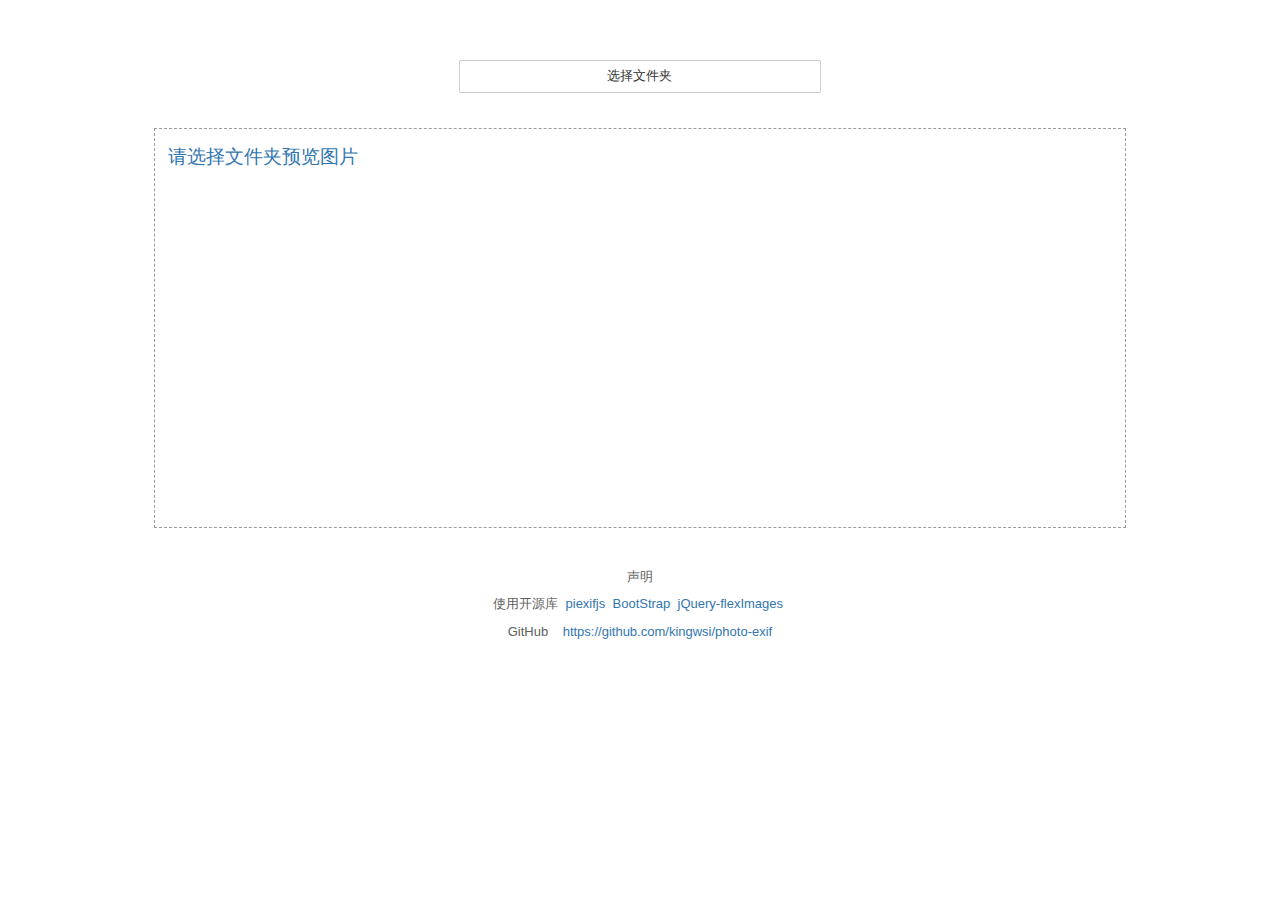
<file: index.html>
<!DOCTYPE html>
<html lang="en">
<head>
    <meta charset="UTF-8">
    <title>照片Exif信息查看&修改</title>
    <link rel="icon" type="image/png" href="./assets/images/favicon.ico" sizes="32x32">
    <link rel="stylesheet" type="text/css" media="screen" href="assets/css/bootstrap.min.css?v=3.3.6">
    <link rel="stylesheet" type="text/css" media="screen" href="assets/css/index.css">
    <script src="./assets/js/jquery-3.3.1.min.js"></script>
    <script src="./assets/js/bootstrap.min.js"></script>
    <script src="./assets/js/jquery.flex-images.min.js"></script>
    <script src="./assets/js/piexif.js"></script>
    <script src="./assets/js/localResizeIMG.js"></script>
</head>
<style type="text/css">
    body {
        padding-top: 60px;
    }
</style>
<script type="text/javascript" src="https://api.map.baidu.com/getscript?v=2.0&ak=SjIq3YIPfcmGhLCkmHux58m0wtI7ZxCl">
</script>
<body>
<input id="pictures" type="file" webkitdirectory name="jpg" size="30" style="display:none" accept="image/jpeg"/>
<div id="message"></div>
<div class="container">
    <div class="row">
        <div class="col-lg-4 col-lg-offset-4">
            <button type="button" class="btn btn-default btn-block select-input"
                    onclick="$('input[id=pictures]').click();">选择文件夹
            </button>
        </div>
    </div>
    <div class="row">
        <div class="pre-scrollable col-lg-10 col-lg-offset-1" style="height: 800px;margin-top: 35px">
            <div class="flex-images" id="imgFlow">
                <div class="show-msg" onclick="$('input[id=pictures]').click();">
                    <h3><a href="javascript:;">请选择文件夹预览图片</a></h3>
                </div>
            </div>
        </div>
    </div>
    <div class="row">
        <div class="col-lg-10 col-lg-offset-1 foot">
            <p>声明</p>
            <p>
                使用开源库&nbsp;
                <a href="https://github.com/hMatoba/piexifjs" target="_blank">piexifjs</a>&nbsp;
                <a href="https://github.com/twbs/bootstrap" target="_blank">BootStrap</a>&nbsp;
                <a href="https://github.com/Pixabay/jQuery-flexImages" target="_blank">jQuery-flexImages</a>&nbsp;
            </p>
            <p>
                GitHub&nbsp; &nbsp;
                <a href="https://github.com/kingwsi/photo-exif"
                   target="_blank">https://github.com/kingwsi/photo-exif</a>
            </p>

        </div>
    </div>
</div>
<!--查看模态框-->
<div class="modal fade" id="detailModal" tabindex="-1" role="dialog" aria-labelledby="myModalLabel">
    <div class="modal-dialog" role="document">
        <div class="modal-content">
            <div class="modal-header">
                <button type="button" class="close" data-dismiss="modal" aria-label="Close"><span aria-hidden="true">&times;</span>
                </button>
                <h4 class="modal-title" id="detailLabel">Modal title</h4>
            </div>
            <div class="image-bg"></div>
            <div class="modal-body">
                <div class="row">
                    <div class="col-lg-12">
                        <div class="panel panel-default" id="output">

                        </div>
                    </div>
                </div>
            </div>
            <div class="modal-footer">
                <button type="button" class="btn btn-default" data-dismiss="modal">关闭</button>
                <button type="button" class="btn btn-primary" id="editBtn">编辑</button>
            </div>
        </div>
    </div>
</div>
<!--编辑模态框-->
<div class="modal fade" id="editModal" tabindex="-1" role="dialog" aria-labelledby="myModalLabel">
    <div class="modal-dialog" role="document">
        <div class="modal-content">
            <div class="modal-header">
                <button type="button" class="close" data-dismiss="modal" aria-label="Close"><span aria-hidden="true">&times;</span>
                </button>
                <h4 class="modal-title" id="edit-file-name">Modal title</h4>
            </div>
            <div class="image-bg"></div>
            <div class="modal-body">
                <div class="col-lg-12">
                    <form class="form-horizontal" id="edit-form">
                        <div class="form-group">
                            <label class="col-sm-2 control-label">制造商</label>
                            <div class="col-sm-10">
                                <input type="text" class="form-control" name="make">
                            </div>
                        </div>
                        <div class="form-group">
                            <label class="col-sm-2 control-label">型号</label>
                            <div class="col-sm-10">
                                <input type="text" class="form-control" name="model">
                            </div>
                        </div>
                        <div class="form-group">
                            <label class="col-sm-2 control-label">拍摄时间</label>
                            <div class="col-sm-10">
                                <input type="text" class="form-control" name="date">
                            </div>
                        </div>
                        <div class="form-group">
                            <label class="col-sm-2 control-label">GPS坐标</label>
                            <div class="col-sm-10">
                                <input type="text" class="form-control" placeholder="请在地图标记位置" id="coordinate" disabled>
                            </div>
                        </div>
                        <div class="form-group">
                            <label class="col-sm-2 control-label">详细地址</label>
                            <div class="col-sm-10">
                                <input type="text" class="form-control" placeholder="请在地图标记位置" id="address" disabled>
                            </div>
                        </div>
                        <div class="form-group">
                            <label class="col-sm-2 control-label">选择坐标</label>
                            <div class="col-sm-10">
                                <div class="sel-gps" id="allmap"></div>
                            </div>
                        </div>
                    </form>
                </div>
            </div>
            <div class="modal-footer">
                <button type="button" class="btn btn-default" data-dismiss="modal">关闭</button>
                <button type="button" class="btn btn-primary"
                        onclick="initPoint('35,1,42,1,4943,100','114,1,16,1,4503,100')">
                    重置
                </button>
                <button type="button" class="btn btn-success" id="writeBtn">确定</button>
            </div>
        </div>
    </div>
</div>
<!--读取进度-->
<div class="modal fade bs-example-modal-lg" tabindex="-1" role="dialog" aria-labelledby="loading" id="loading">
    <div class="modal-dialog modal-lg" role="document">
        <div class="modal-content">
            <div class="progress">
                <div class="progress-bar progress-bar-striped active" role="progressbar" aria-valuenow="89"
                     aria-valuemin="0" aria-valuemax="100" style="width: 45%">
                </div>
            </div>
        </div>
    </div>
</div>
<script>
	var ua = navigator.userAgent.toLocaleLowerCase();
	if (ua.match(/chrome/) == null) {
		alert("当前浏览器不是Chrome，工具可能无法正常使用")
	}
        
    var files;
    function flexImg() {
        $('#imgFlow').flexImages({rowHeight: 100});
    }

    function loading(ratio) {
        $(".progress-bar").attr("aria-valuenow", ratio).attr("style", "width: " + ratio + "%");
    }

    /*打开模态框查看详情*/
    function openDetail(index) {
        $("#output").empty();
        $("#editBtn").attr("onclick", "edit_simple(" + index + ")");
        //根据索引取出原始文件,读取exif信息
        let file = files[index];
		$("#detailLabel").text(file.name);
        var reader = new FileReader();
        reader.readAsDataURL(file);
        reader.onload = function (e1) {
            var dataURL = e1.target.result;
            printExif(dataURL);
        };
        $('#detailModal').modal({
            // backdrop: 'static',
            // keyboard: false
        })
    }

    $("#editBtn").click(function () {

    });

    $('#detailModal').on('hidden.bs.modal', function (e) {

    });

    /*加载文件*/
    $("#pictures").change(function (e) {
        files = e.target.files;
        if (files.length > 1000) {
            alert("请选择少于1000张图片的文件夹");
            $(this).val("");
            return;
        }
        $('#imgFlow').empty();

        /*显示加载进度条*/
        $(".progress-bar").attr("style", "width: 10%");
        $('#loading').modal();
        var count = 1;
        var length = files.length;
        $(files).each(function (index, item) {
            var file = e.target.files[index];
            let fileFormat = file.name.substring(file.name.lastIndexOf(".")).toLowerCase();
            if (!fileFormat.match(/.png|.jpg|.jpeg|.gif/)) {
                length--;
                console.log(length);
            }
            $(file).localResizeIMG({
                width: 200,
                quality: 0.8,
                success: function (result) {
                    var img = new Image();
                    img.src = result.base64;
                    img.onload = function () {
                        var w = img.width;
                        var h = img.height;
                        var im = $(img).attr("onclick", "openDetail(" + index + ")").attr("img-index", index).attr("img-name", file.name);
                        let flow_div = $('<div class="item" data-w="' + w + '" data-h="' + h + '"></div>');
                        $("#imgFlow").append($(flow_div).append(im));
                        var ratio = (count++ / length).toFixed(2);
                        if (count % 5 == 0) {
                            console.log("更新进度条" + ratio);
                            loading(ratio * 100);
                        }
                        if (ratio == 1) {
                            /*所有图片加载完成*/
                            flexImg();
                            $('#loading').modal('hide')
                        }
                    };
                }
            });
        });
    });

    /*打印exif信息*/
    function printExif(dataURL) {
        var originalImg = new Image();
        originalImg.src = dataURL;
        //加载背景图
        var exif = piexif.load(dataURL);
        var ifds = ["0th", "Exif", "GPS", "Interop", "1st"];
        var s = "";
        for (var i = 0; i < 5; i++) {
            var ifd = ifds[i];
            var ifd_i = "";
            for (var tag in exif[ifd]) {
                var str;
                if (exif[ifd][tag] instanceof Array) {
                    str = JSON.stringify(exif[ifd][tag]);
                } else {
                    str = escape(exif[ifd][tag]);
                    if (str.length < 100){
                        str = decodeURI(str);
                    }
                }
                ifd_i += ("<tr><td>" + piexif.TAGS[ifd][tag]["name"] +
                    "</td><td><div class='te' title='" + str + "'>" +
                    str + "</div></td></tr>");
            }
            s += ("<table class='table'><tr><th colspan='2'>" +
                ifd + "</th></tr>" + ifd_i + "</table>");
        }
        var newDiv = $("<div class='z'></div>").html(s).hide();

        $("#output").prepend(newDiv);

        originalImg.onload = function () {
            var w = originalImg.width;
            var h = originalImg.height;
            var size = $("<div></div>").text("Original size:" + w + "*" + h);
            var im = $(originalImg).addClass("originalImage");
            newDiv.prepend(im);
            newDiv.prepend(size);
        };
        newDiv.show();
    }

    /*简单编辑模式*/
    function edit_simple(index) {
		$("#edit-form")[0].reset();
        $('#detailModal').modal('hide');
        //根据索引取出原始文件,读取exif信息
        let file = files[index];
		$("#edit-file-name").text(file.name);
        var reader = new FileReader();
        reader.readAsDataURL(file);
        reader.onload=function () {
            var dataURL = reader.result;
            var exif = piexif.load(dataURL);
            /*初始化坐标*/
            console.log("经纬度："+exif["GPS"]["2"]+","+exif["GPS"]["4"]);
            initPoint(exif["GPS"]["2"] + "", exif["GPS"]["4"] + "");
            $("input[name='date']").val(exif["Exif"]["36867"]);
            $("input[name='make']").val(exif["0th"]["271"]);
            $("input[name='model']").val(exif["0th"]["272"])
        };
        $('#editModal').modal({
            backdrop: 'static',
            keyboard: false
        });
    }

    /**
     * 度分秒转度数
     * @param latitude 纬度
     * @param longitude 经度
     */
    function initPoint(latitude, longitude) {
        let res = {};
        var lat = latitude.split(",");
        var lon = longitude.split(",");
        var latLon = new Array(lat, lon);
        $.each(latLon, function (index, item) {
            if (item.length != 6) {
                return;
            }
            var d = item[0];
            var f = item[2];
            var m = item[4] / 100;
            var f = parseFloat(f) + parseFloat(m / 60);
            var du = parseFloat(f / 60) + parseFloat(d);
            latLon[index] = du;
        });

        point = new BMap.Point(latLon[1], latLon[0]);
        //坐标转换成地址
        geoc.getLocation(point, function (rs) {
            var addComp = rs.addressComponents;
            var address = addComp.province + addComp.city + addComp.district + addComp.street + addComp.streetNumber;
            $('#coordinate').val(latLon[1] + "," + latLon[0]);
            $("#address").val(address)
        });
        /*原始坐标 WGS84*/
        // var markergg = new BMap.Marker(point);
        // map.addOverlay(markergg); //
        map.centerAndZoom(point, 12); // 中心点
        //坐标转换完之后的回调函数
        translateCallback = function (data) {
            if (data.status === 0) {
                var marker = new BMap.Marker(data.points[0]);
                markersArray.push(marker);
                map.addOverlay(marker);
                map.setCenter(data.points[0]);
            }
        };
        /*坐标转换成百度坐标*/
        setTimeout(function () {
            var convertor = new BMap.Convertor();
            var pointArr = [];
            pointArr.push(point);
            convertor.translate(pointArr, 1, 5, translateCallback)
        }, 1000);
    }

    var map = new BMap.Map("allmap");
    var geoc = new BMap.Geocoder();   //地址解析对象
    var markersArray = [];
    var geolocation = new BMap.Geolocation();


    geolocation.getCurrentPosition(function (r) {
        if (this.getStatus() == BMAP_STATUS_SUCCESS) {
            var mk = new BMap.Marker(r.point);
            map.addOverlay(mk);
            map.panTo(r.point);
            map.enableScrollWheelZoom(true);
        } else {
            alert('failed' + this.getStatus());
        }
    }, {enableHighAccuracy: true});
    map.addEventListener("click", showInfo);


    //清除标识
    function clearOverlays() {
        if (markersArray) {
            for (i in markersArray) {
                map.removeOverlay(markersArray[i])
            }
        }
    }

    //地图上标注
    function addMarker(point) {
        var marker = new BMap.Marker(point);
        markersArray.push(marker);
        clearOverlays();
        map.addOverlay(marker);
    }

    //点击地图时间处理
    function showInfo(e) {
        var gps = e.point.lng + "," + e.point.lat;
        $('#coordinate').val(gps);
        geoc.getLocation(e.point, function (rs) {
            var addComp = rs.addressComponents;
            var address = addComp.province + addComp.city + addComp.district + addComp.street + addComp.streetNumber;
            $("#address").val(address)
        });
        addMarker(e.point);
    }
	
    //写入照片信息
    $("#writeBtn").click(function () {
		var du1;
		var fen;
		var miao;
        var make = $("input[name='make']").val();
        var model = $("input[name='model']").val();
        var date = $("input[name='date']").val();
        var coordinate = $("#coordinate").val();
        console.log(make+"\n"+model+"\n"+date+"\n"+coordinate)
		var dataUrl = $(".originalImage").attr("src");
		// make exif data
		var zerothIfd = {};
		var exifIfd = {};
		var gpsIfd = {};
		zerothIfd[piexif.ImageIFD.Make] = make;
		zerothIfd[piexif.ImageIFD.Model] = model;
		zerothIfd[piexif.ImageIFD.XResolution] = [72, 1];
		zerothIfd[piexif.ImageIFD.YResolution] = [72, 1];
		zerothIfd[piexif.ImageIFD.Software] = "photo-exif";
		exifIfd[piexif.ExifIFD.DateTimeOriginal] = date;
		exifIfd[piexif.ExifIFD.LensMake] = make;
		exifIfd[piexif.ExifIFD.LensModel] = model;
		gpsIfd[piexif.GPSIFD.GPSLatitudeRef] = "N";
		gpsIfd[piexif.GPSIFD.GPSLongitudeRef] = "E";
		var latlon = coordinate.split(",");
		if(latlon.length != 2){
			return;
		}
		$.each(latlon,function(index,item){
			var str1 = item.split(".");
			if(str1.length!=2) return;
			du1 = str1[0];
			var tp = "0."+str1[1]
			var tp = String(tp*60);		//这里进行了强制类型转换
			var str2 = tp.split(".");
			fen =str2[0];
			tp = "0."+str2[1];
			tp = tp*60;
			miao = tp;
			if(index == 0) gpsIfd[piexif.GPSIFD.GPSLongitude] = [[du1,1],[fen,1],[miao,100]];
			if(index == 1) gpsIfd[piexif.GPSIFD.GPSLatitude] = [[du1,1],[fen,1],[miao,100]];
			// [[114,1],[16,1],[4503,100]]
		})
		
		var exifObj = {"0th":zerothIfd, "Exif":exifIfd, "GPS":gpsIfd};
		
		// get exif binary as "string" type
		var exifBytes = piexif.dump(exifObj);
		var jpeg = piexif.insert(exifBytes, dataUrl);
		downloadIMG(jpeg,$("#edit-file-name").text())
    })
	
	//下载图片
	function downloadIMG(jpeg, fileName) {
		var str = atob(jpeg.split(",")[1]);
		var data = [];
		for (var p=0; p<str.length; p++) {
		    data[p] = str.charCodeAt(p);
		}
		var ua = new Uint8Array(data);
		var blob = new Blob([ua], {type: "image/jpeg"});
		var aLink = document.createElement('a');
		var evt = document.createEvent("HTMLEvents");
		evt.initEvent("click", false, false);//initEvent 不加后两个参数在FF下会报错, 感谢 Barret Lee 的反馈
		aLink.download = fileName;
		aLink.href = URL.createObjectURL(blob);
		aLink.click();
	}
</script>
</body>
</html>
</file>
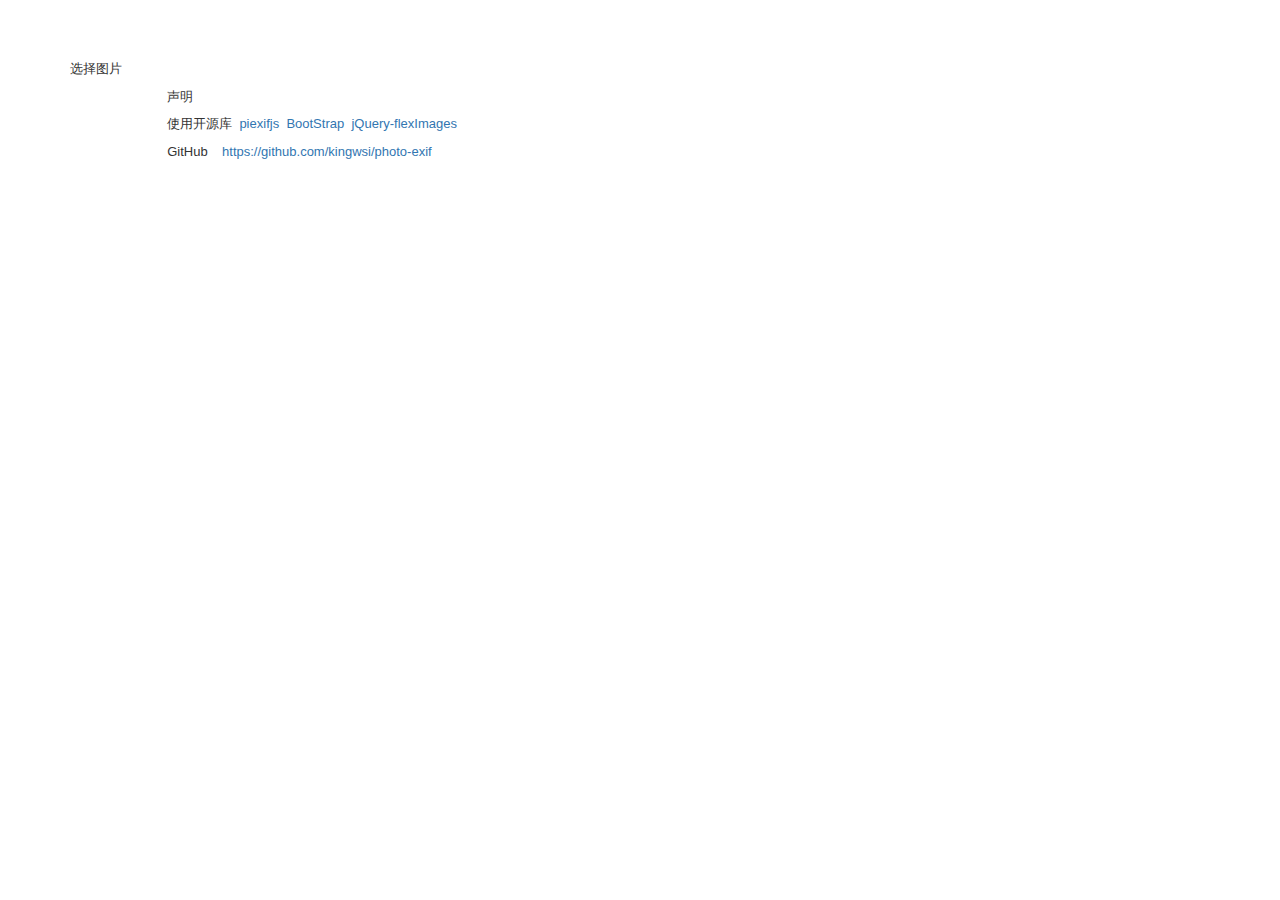
<file: mobile.html>
<!DOCTYPE html>
<html lang="en">
<head>
    <meta charset="UTF-8">
	<meta name="viewport" content="width=device-width, initial-scale=1, maximum-scale=1, user-scalable=no">
    <title>照片Exif信息查看&修改</title>
    <link rel="icon" type="image/png" href="./assets/images/favicon.ico" sizes="32x32">
    <link rel="stylesheet" type="text/css" media="screen" href="assets/css/bootstrap.min.css?v=3.3.6">
    <link rel="stylesheet" type="text/css" media="screen" href="assets/css/index.css">
    <script src="./assets/js/jquery-3.3.1.min.js"></script>
    <script src="./assets/js/bootstrap.min.js"></script>
    <script src="./assets/js/piexif.js"></script>
    <script src="./assets/js/localResizeIMG.js"></script>
</head>
<style type="text/css">
    body {
        padding-top: 60px;
    }
</style>
<script type="text/javascript" src="https://api.map.baidu.com/api?v=2.0&ak=SjIq3YIPfcmGhLCkmHux58m0wtI7ZxCl">
</script>
<body>
<input id="pictures" type="file" name="jpg" size="30" style="display:none" accept="image/jpeg"/>
<div id="message"></div>
<div class="container">
	<div class="row">
	  <div class="col-xs-12 col-sm-12">
		  <div class="select-img" onclick="$('input[id=pictures]').click();">
			  <p>选择图片</p>
		  </div>
	  </div>
	</div>
    <div class="row">
        <div class="col-sm-10 col-sm-offset-1 mfoot">
            <p>声明</p>
            <p>
                使用开源库&nbsp;
                <a href="https://github.com/hMatoba/piexifjs" target="_blank">piexifjs</a>&nbsp;
                <a href="https://github.com/twbs/bootstrap" target="_blank">BootStrap</a>&nbsp;
                <a href="https://github.com/Pixabay/jQuery-flexImages" target="_blank">jQuery-flexImages</a>&nbsp;
            </p>
            <p>
                GitHub&nbsp; &nbsp;
                <a href="https://github.com/kingwsi/photo-exif"
                   target="_blank">https://github.com/kingwsi/photo-exif</a>
            </p>
        </div>
    </div>
</div>
<!--查看模态框-->
<div class="modal fade" id="detailModal" tabindex="-1" role="dialog" aria-labelledby="myModalLabel">
    <div class="modal-dialog" role="document">
        <div class="modal-content">
            <div class="modal-header">
                <button type="button" class="close" data-dismiss="modal" aria-label="Close"><span aria-hidden="true">&times;</span>
                </button>
                <h4 class="modal-title" id="detailLabel">Modal title</h4>
            </div>
            <div class="image-bg"></div>
            <div class="modal-body">
                <div class="row">
                    <div class="col-sm-12">
                        <div class="panel panel-default" id="output">

                        </div>
                    </div>
                </div>
            </div>
            <div class="modal-footer">
                <button type="button" class="btn btn-default" data-dismiss="modal">关闭</button>
                <button type="button" class="btn btn-primary" id="editBtn">编辑</button>
            </div>
        </div>
    </div>
</div>
<!--编辑模态框-->
<div class="modal fade" id="editModal" tabindex="-1" role="dialog" aria-labelledby="myModalLabel">
    <div class="modal-dialog" role="document">
        <div class="modal-content">
            <div class="modal-header">
                <button type="button" class="close" data-dismiss="modal" aria-label="Close"><span aria-hidden="true">&times;</span>
                </button>
                <h4 class="modal-title" id="edit-file-name">Modal title</h4>
            </div>
            <div class="image-bg"></div>
            <div class="modal-body">
                <div class="col-sm-12">
                    <form class="form-horizontal" id="edit-form">
                        <div class="form-group">
                            <label class="col-sm-2 control-label">制造商</label>
                            <div class="col-sm-10">
                                <input type="text" class="form-control" name="make">
                            </div>
                        </div>
                        <div class="form-group">
                            <label class="col-sm-2 control-label">型号</label>
                            <div class="col-sm-10">
                                <input type="text" class="form-control" name="model">
                            </div>
                        </div>
                        <div class="form-group">
                            <label class="col-sm-2 control-label">拍摄时间</label>
                            <div class="col-sm-10">
                                <input type="text" class="form-control" name="date">
                            </div>
                        </div>
                        <div class="form-group">
                            <label class="col-sm-2 control-label">GPS坐标</label>
                            <div class="col-sm-10">
                                <input type="text" class="form-control" placeholder="请在地图标记位置" id="coordinate" disabled>
                            </div>
                        </div>
                        <div class="form-group">
                            <label class="col-sm-2 control-label">详细地址</label>
                            <div class="col-sm-10">
                                <input type="text" class="form-control" placeholder="请在地图标记位置" id="address" disabled>
                            </div>
                        </div>
                        <div class="form-group">
                            <label class="col-sm-2 control-label">选择坐标</label>
                            <div class="col-sm-10">
                                <div class="sel-gps" id="allmap"></div>
                            </div>
                        </div>
                    </form>
                </div>
            </div>
            <div class="modal-footer">
                <button type="button" class="btn btn-default" data-dismiss="modal">关闭</button>
                <button type="button" class="btn btn-primary"
                        onclick="initPoint('35,1,42,1,4943,100','114,1,16,1,4503,100')">
                    重置
                </button>
                <button type="button" class="btn btn-success" id="writeBtn">确定</button>
            </div>
        </div>
    </div>
</div>
<!--读取进度-->
<div class="modal fade bs-example-modal-lg" tabindex="-1" role="dialog" aria-labelledby="loading" id="loading">
    <div class="modal-dialog modal-lg" role="document">
        <div class="modal-content">
            <div class="progress">
                <div class="progress-bar progress-bar-striped active" role="progressbar" aria-valuenow="89"
                     aria-valuemin="0" aria-valuemax="100" style="width: 45%">
                </div>
            </div>
        </div>
    </div>
</div>
<script>
	var ua = navigator.userAgent.toLocaleLowerCase();
	if (ua.match(/chrome/) == null) {
		alert("当前浏览器不是Chrome，工具可能无法正常使用")
	}  
    var file;
    function flexImg() {
        $('#imgFlow').flexImages({rowHeight: 100});
    }

    function loading(ratio) {
        $(".progress-bar").attr("aria-valuenow", ratio).attr("style", "width: " + ratio + "%");
    }

    $("#editBtn").click(function () {

    });

    $('#detailModal').on('hidden.bs.modal', function (e) {
    });
    /*加载文件*/
    $("#pictures").change(function (e) {
        file = e.target.files[0];
		$("#output").empty();
		$("#editBtn").attr("onclick", "edit_simple()");
		$("#detailLabel").text(file.name);
		var reader = new FileReader();
		reader.readAsDataURL(file);
		reader.onload = function (e1) {
		    var dataURL = e1.target.result;
		    printExif(dataURL);
		};
		$('#detailModal').modal({
		    // backdrop: 'static',
		    // keyboard: false
		})
    });

    /*打印exif信息*/
    function printExif(dataURL) {
        var originalImg = new Image();
        originalImg.src = dataURL;
        //加载背景图
        var exif = piexif.load(dataURL);
        var ifds = ["0th", "Exif", "GPS", "Interop", "1st"];
        var s = "";
        for (var i = 0; i < 5; i++) {
            var ifd = ifds[i];
            var ifd_i = "";
            for (var tag in exif[ifd]) {
                var str;
                if (exif[ifd][tag] instanceof Array) {
                    str = JSON.stringify(exif[ifd][tag]);
                } else {
                    str = escape(exif[ifd][tag]);
                    if (str.length < 100){
                        str = decodeURI(str);
                    }
                }
                ifd_i += ("<tr><td class='t'>" + piexif.TAGS[ifd][tag]["name"] +
                    "</td><td><div class='te' title='" + str + "'>" +
                    str + "</div></td></tr>");
            }
            s += ("<table class='table'><tr><th colspan='2'>" +
                ifd + "</th></tr>" + ifd_i + "</table>");
        }
        var newDiv = $("<div class='z'></div>").html(s).hide();

        $("#output").prepend(newDiv);

        originalImg.onload = function () {
            var w = originalImg.width;
            var h = originalImg.height;
            var size = $("<div></div>").text("Original size:" + w + "*" + h);
            var im = $(originalImg).addClass("originalImage");
            newDiv.prepend(im);
            newDiv.prepend(size);
        };
        newDiv.show();
    }

    /*简单编辑模式*/
    function edit_simple() {
		$("#edit-form")[0].reset();
        $('#detailModal').modal('hide');
        //根据索引取出原始文件,读取exif信息
		$("#edit-file-name").text(file.name);
        var reader = new FileReader();
        reader.readAsDataURL(file);
        reader.onload=function () {
            var dataURL = reader.result;
            var exif = piexif.load(dataURL);
            /*初始化坐标*/
            console.log("经纬度："+exif["GPS"]["2"]+","+exif["GPS"]["4"]);
            initPoint(exif["GPS"]["2"] + "", exif["GPS"]["4"] + "");
            $("input[name='date']").val(exif["Exif"]["36867"]);
            $("input[name='make']").val(exif["0th"]["271"]);
            $("input[name='model']").val(exif["0th"]["272"])
        };
        $('#editModal').modal({
            backdrop: 'static',
            keyboard: false
        });
        console.log($("body").attr("class"));
        alert(1)
    }
    $('#editModal').on('shown.bs.modal', function (e) {
        $("body").addClass($("body").attr("class","modal-open"));
        alert(2)
    })

    /**
     * 度分秒转度数
     * @param latitude 纬度
     * @param longitude 经度
     */
    function initPoint(latitude, longitude) {
        let res = {};
        var lat = latitude.split(",");
        var lon = longitude.split(",");
        var latLon = new Array(lat, lon);
        $.each(latLon, function (index, item) {
            if (item.length != 6) {
                return;
            }
            var d = item[0];
            var f = item[2];
            var m = item[4] / 100;
            var f = parseFloat(f) + parseFloat(m / 60);
            var du = parseFloat(f / 60) + parseFloat(d);
            latLon[index] = du;
        });

        point = new BMap.Point(latLon[1], latLon[0]);
        //坐标转换成地址
        geoc.getLocation(point, function (rs) {
            var addComp = rs.addressComponents;
            var address = addComp.province + addComp.city + addComp.district + addComp.street + addComp.streetNumber;
            $('#coordinate').val(latLon[1] + "," + latLon[0]);
            $("#address").val(address)
        });
        /*原始坐标 WGS84*/
        // var markergg = new BMap.Marker(point);
        // map.addOverlay(markergg); //
        map.centerAndZoom(point, 12); // 中心点
        //坐标转换完之后的回调函数
        translateCallback = function (data) {
            if (data.status === 0) {
                var marker = new BMap.Marker(data.points[0]);
                markersArray.push(marker);
                map.addOverlay(marker);
                map.setCenter(data.points[0]);
            }
        };
        /*坐标转换成百度坐标*/
        setTimeout(function () {
            var convertor = new BMap.Convertor();
            var pointArr = [];
            pointArr.push(point);
            convertor.translate(pointArr, 1, 5, translateCallback)
        }, 1000);
    }

    var map = new BMap.Map("allmap");
    var geoc = new BMap.Geocoder();   //地址解析对象
    var markersArray = [];
    var geolocation = new BMap.Geolocation();


    geolocation.getCurrentPosition(function (r) {
        if (this.getStatus() == BMAP_STATUS_SUCCESS) {
            var mk = new BMap.Marker(r.point);
            map.addOverlay(mk);
            map.panTo(r.point);
            map.enableScrollWheelZoom(true);
        } else {
            alert('failed' + this.getStatus());
        }
    }, {enableHighAccuracy: true});
    map.addEventListener("click", showInfo);

    //清除标识
    function clearOverlays() {
        if (markersArray) {
            for (i in markersArray) {
                map.removeOverlay(markersArray[i])
            }
        }
    }

    //地图上标注
    function addMarker(point) {
        var marker = new BMap.Marker(point);
        markersArray.push(marker);
        clearOverlays();
        map.addOverlay(marker);
    }

    //点击地图时间处理
    function showInfo(e) {
        var gps = e.point.lng + "," + e.point.lat;
        $('#coordinate').val(gps);
        geoc.getLocation(e.point, function (rs) {
            var addComp = rs.addressComponents;
            var address = addComp.province + addComp.city + addComp.district + addComp.street + addComp.streetNumber;
            $("#address").val(address)
        });
        addMarker(e.point);
    }
	
    //写入照片信息
    $("#writeBtn").click(function () {
		var du1;
		var fen;
		var miao;
        var make = $("input[name='make']").val();
        var model = $("input[name='model']").val();
        var date = $("input[name='date']").val();
        var coordinate = $("#coordinate").val();
        console.log(make+"\n"+model+"\n"+date+"\n"+coordinate)
		var dataUrl = $(".originalImage").attr("src");
		// make exif data
		var zerothIfd = {};
		var exifIfd = {};
		var gpsIfd = {};
		zerothIfd[piexif.ImageIFD.Make] = make;
		zerothIfd[piexif.ImageIFD.Model] = model;
		zerothIfd[piexif.ImageIFD.XResolution] = [72, 1];
		zerothIfd[piexif.ImageIFD.YResolution] = [72, 1];
		zerothIfd[piexif.ImageIFD.Software] = "photo-exif";
		exifIfd[piexif.ExifIFD.DateTimeOriginal] = date;
		exifIfd[piexif.ExifIFD.LensMake] = make;
		exifIfd[piexif.ExifIFD.LensModel] = model;
		gpsIfd[piexif.GPSIFD.GPSLatitudeRef] = "N";
		gpsIfd[piexif.GPSIFD.GPSLongitudeRef] = "E";
		var latlon = coordinate.split(",");
		if(latlon.length != 2){
			return;
		}
		$.each(latlon,function(index,item){
			var str1 = item.split(".");
			if(str1.length!=2) return;
			du1 = str1[0];
			var tp = "0."+str1[1]
			var tp = String(tp*60);		//这里进行了强制类型转换
			var str2 = tp.split(".");
			fen =str2[0];
			tp = "0."+str2[1];
			tp = tp*60;
			miao = tp;
			if(index == 0) gpsIfd[piexif.GPSIFD.GPSLongitude] = [[du1,1],[fen,1],[miao,100]];
			if(index == 1) gpsIfd[piexif.GPSIFD.GPSLatitude] = [[du1,1],[fen,1],[miao,100]];
			// [[114,1],[16,1],[4503,100]]
		})
		
		var exifObj = {"0th":zerothIfd, "Exif":exifIfd, "GPS":gpsIfd};
		
		// get exif binary as "string" type
		var exifBytes = piexif.dump(exifObj);
		var jpeg = piexif.insert(exifBytes, dataUrl);
		downloadIMG(jpeg,$("#edit-file-name").text())
    });
	
	//下载图片
	function downloadIMG(jpeg, fileName) {
		var str = atob(jpeg.split(",")[1]);
		var data = [];
		for (var p=0; p<str.length; p++) {
		    data[p] = str.charCodeAt(p);
		}
		var ua = new Uint8Array(data);
		var blob = new Blob([ua], {type: "image/jpeg"});
		var aLink = document.createElement('a');
		var evt = document.createEvent("HTMLEvents");
		evt.initEvent("click", false, false);//initEvent 不加后两个参数在FF下会报错, 感谢 Barret Lee 的反馈
		aLink.download = fileName;
		aLink.href = URL.createObjectURL(blob);
		aLink.click();
	}
</script>
</body>
</html>
</file>
<file: assets/css/index.css>
.welcome{
    display: block;
    text-align: center;
    padding-top: 150px;
}
.pre-scrollable{
    border: #9b9b9b dashed 1px;
    max-height: 400px;
}
.modal-content{
    border: 0px!important;
}
#detailModal .modal-header {
    height: 300px;
    border-bottom: none;
    background-size: 100% auto;
}

#detailModal .image-bg {
    position: absolute;
    top: 220px;
    width: 100%;
    height: 80px;
    background-image: -webkit-linear-gradient(top, rgba(231, 51, 104, 0) 0%, rgb(255, 255, 255) 100%);
    background-image: -moz-linear-gradient(top, rgba(231, 51, 104, 0) 0%, rgb(255, 255, 255) 100%);
    background-image: -o-linear-gradient(top, rgba(231, 51, 104, 0) 0%, rgb(255, 255, 255) 100%);
    background-image: linear-gradient(top, rgba(231, 51, 104, 0) 0%, rgb(255, 255, 255) 100%);
}

#detailModal img {
    width: 100%;
    border-radius: 4px;
}
.foot{
    margin-top: 20px;
    text-align: center;
    padding: 20px 0px;
    color: #5e5e5e;
}
.foot p{
    display: block;
}
</file>
